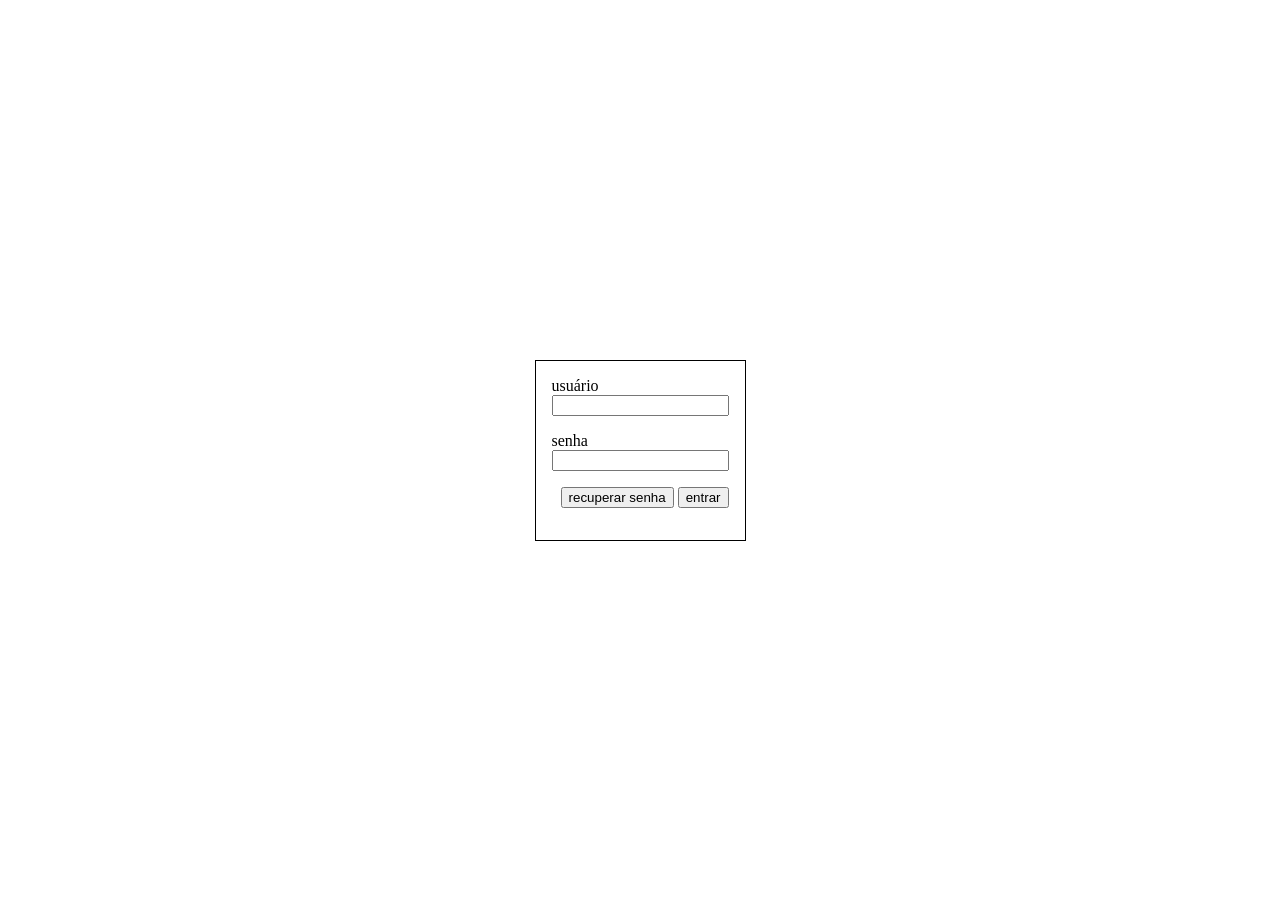
<file: index.html>
<!DOCTYPE html>
<html lang='pt-BR'>
<head>
    <meta charset='utf-8'>
    <title>Page Title</title>
    <link rel='stylesheet' href='main.css'>
</head>
<body class="form">
    
<form>
    <div>
        <label for="user">usuário</label>
        <input type="text" name="user" id="user">
    </div>   
    <div>
        <label for="password">senha</label>
        <input type="password" name="password" id="password">
    </div>    
    <div>
        <button> recuperar senha</button>
        <button>entrar</button> 
    </div>
</form>

</body>
</html>
</file>
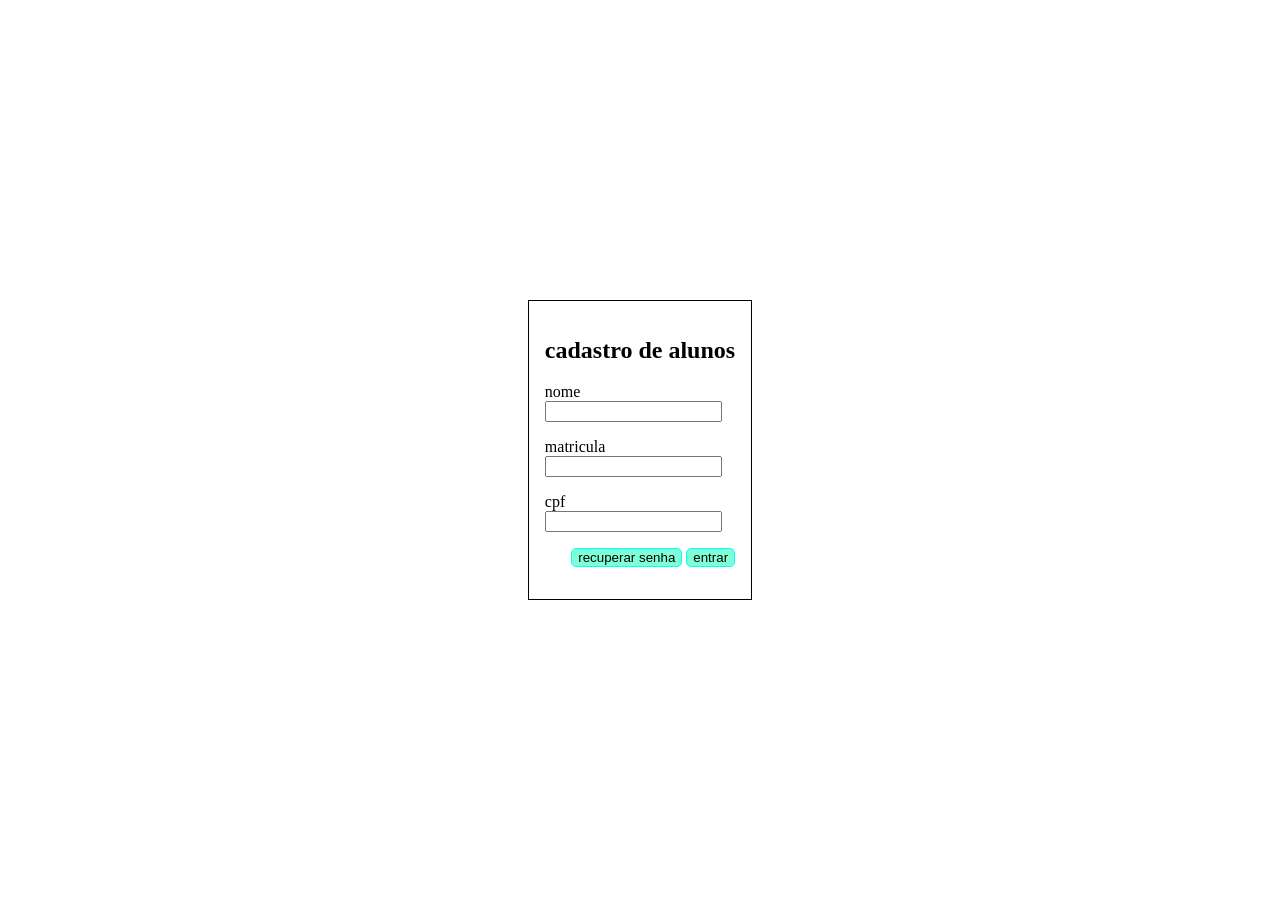
<file: aluno-cadastro.html>
<!DOCTYPE html>
<html lang='pt-BR'>
<head>
    <meta charset='utf-8'>
    <title>cadastro de aluno</title>
    <link rel='stylesheet' href='main.css'>
    <link rel='stylesheet' href='nome-do-aluno.css'>
</head>
<body class="form">

<form>

    <header><h2>cadastro de alunos</h2></header>
    <div>
        <label for="nome">nome</label>
        <input type="text" name="nome" id="nome">
    </div>
    <div>
        <label for="matricula">matricula</label>
        <input type="text" name="matricula" id="matricula">
    </div>
    <div>
        <label for="cpf">cpf</label>
        <input type="text" name="cpf" id="cpf">
    </div>
    <div>
        <button>recuperar senha</button>
        <button>entrar</button>
    </div>
</form>    

</body>
</html>
</file>
<file: main.css>
body.form{
    box-sizing: border-box;
    display: grid;
    place-items: center;
    height: 100vh;
    margin: 0;  

    form {
        border: 1px solid;
        padding: 1rem;
        gap: 1rem;
        
        label {
            display:block;
        }
        div{
            padding-bottom: 1rem;
        }
        
        > :last-child {
            display: flex;
            justify-content: flex-end;
            gap: .25rem;
        }
    }
}
</file>
<file: nome-do-aluno.css>
button{
    border: 1px solid aqua;
    background-color: aquamarine;
    border-radius: 5px;
    cursor: pointer;
}
</file>
